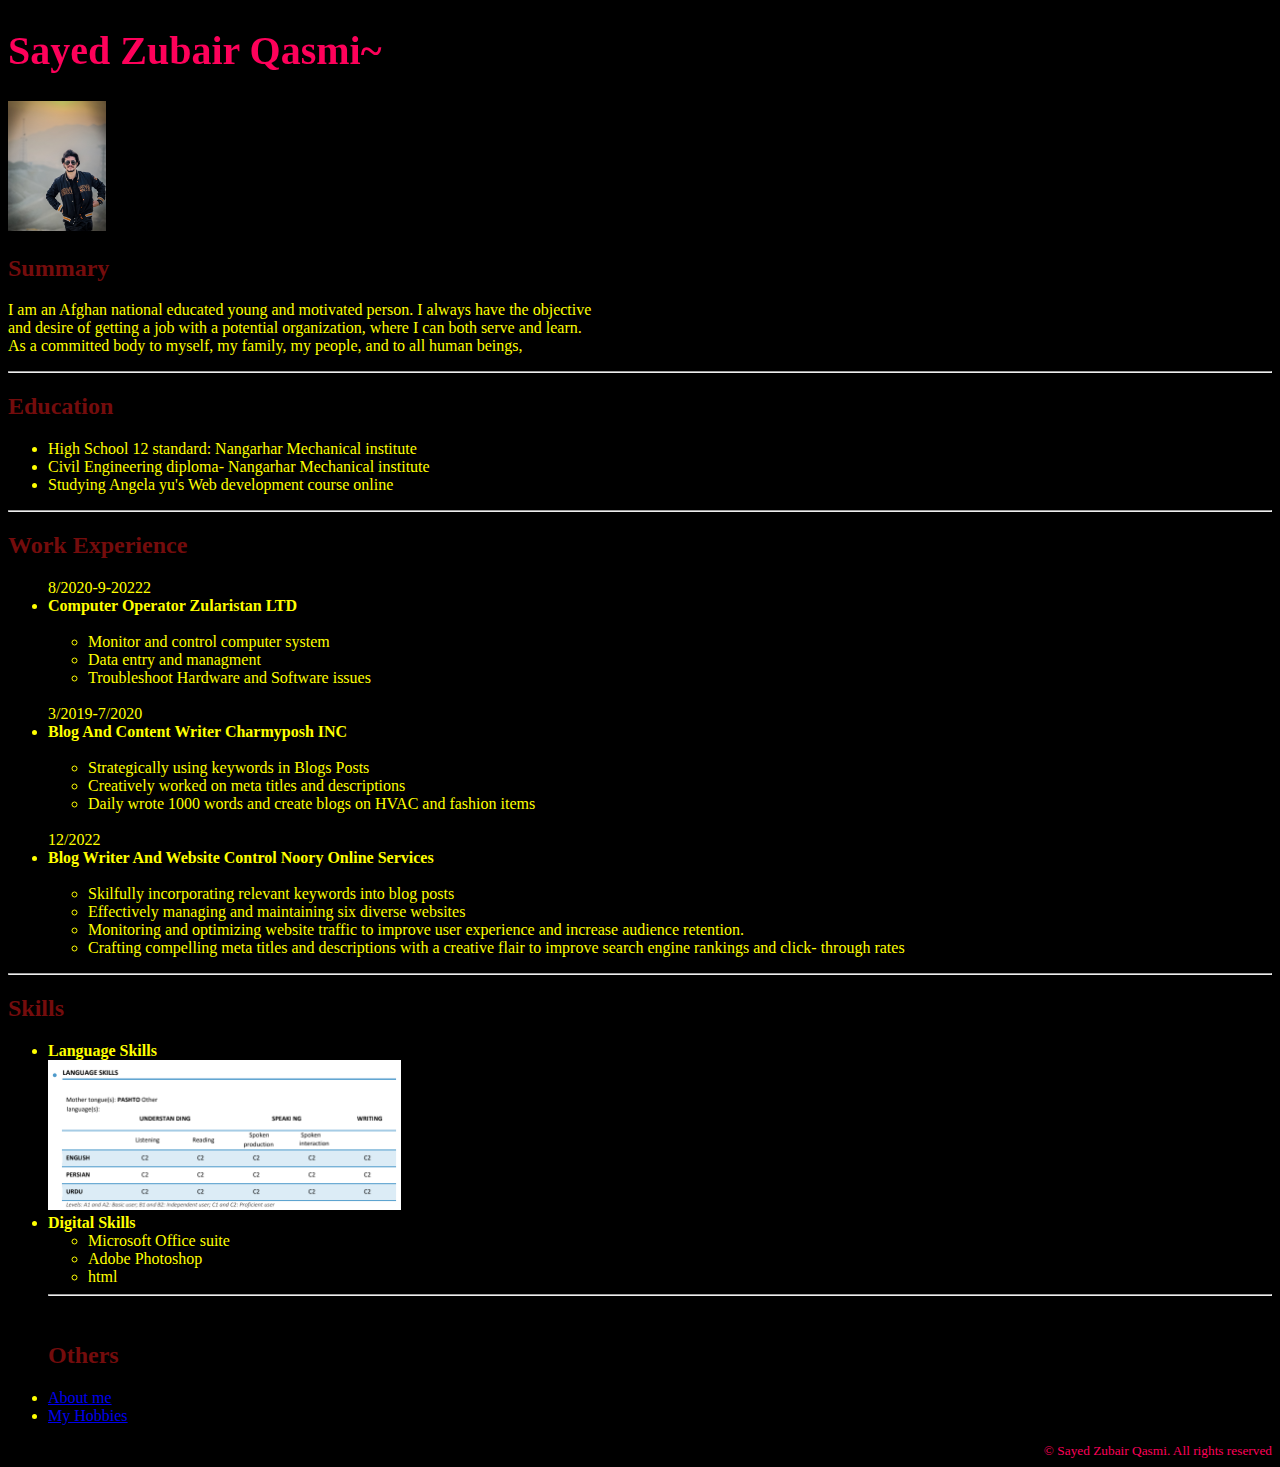
<file: index.html>
<!DOCTYPE html>
<html lang="en">
<head>
   
    <title>My Resume</title>
</head>
<link rel="stylesheet" href="./style.css">
<style>
    
    body {
      font-size: 16px;
    }
    </style>
<body>
<h1 >Sayed Zubair Qasmi~</h1>
<img src="./Assets/IMG_9979.jpg" height="130" alt="Sayed zubair wearing black jacket with glasses">

    <h2 style="color:rgb(116, 12, 12);">Summary</h2>
<p> I am an Afghan national educated young and motivated person. I always have the objective <br>
    and desire  of getting a job with a potential organization, where I can both serve and learn. <br>
 As a committed body to myself, my family, my people, and to all human beings,</p>
<hr>
<h2 style="color:rgb(116, 12, 12);">Education</h2>
<ul>
    <li>High School 12 standard: Nangarhar Mechanical institute</li> 
    <li>Civil Engineering diploma- Nangarhar Mechanical institute</li>
    <li>Studying Angela yu's Web development course online</li>
</ul>
<hr>
<h2 style="color:rgb(116, 12, 12);">Work Experience</h2>
<ul>
    8/2020-9-20222
   <b> <li>Computer Operator Zularistan LTD</li></b><br>
   <ul>
    <li>Monitor and control computer system</li>
    <li>Data entry and managment</li>
    <li>Troubleshoot Hardware and Software issues</li>
</ul>
<br>
 3/2019-7/2020
<b><li>Blog And Content Writer Charmyposh INC</li></b><br>
<ul>
    <li>Strategically using keywords in Blogs Posts</li>
    <li>Creatively worked on meta titles and descriptions</li>
    <li>Daily wrote 1000 words and create blogs on HVAC and fashion items</li>
</ul>
<br>
12/2022
<b><li>Blog Writer And Website Control Noory Online Services</li></b><br>
<ul>
    <li> Skilfully incorporating relevant keywords into blog posts</li>
    <li>Effectively managing and maintaining six diverse websites</li>
    <li>Monitoring and optimizing website traffic to improve user experience and increase audience retention.</li>
    <li>Crafting compelling meta titles and descriptions with a creative flair to improve search engine rankings and click-
        through rates</li>
</ul>
</ul>
<hr>
<h2 style="color:rgb(116, 12, 12);">Skills</h2>
<ul>
    <b> <li>Language Skills</li></b>
    <img src="./Assets/Language Skills.PNG" height="150" alt=""> <br>
   <b><li>Digital Skills</li></b>
   <ul>
    <li>Microsoft Office suite</li>
    <li>Adobe Photoshop</li>
    <li>html</li>
   </ul>
<hr>
<br>
<h2 style="color:rgb(116, 12, 12);">Others</h2>
<ul></ul>
<li class="About"><a href="./Public/contact.html">About me</a></li>
<li><a href="./Public/Hobbies.html">My Hobbies</a></li>

</ul>
<footer>
    <small>
        © Sayed Zubair Qasmi. All rights reserved
    </small>
</footer>

</body>
</html>
</file>
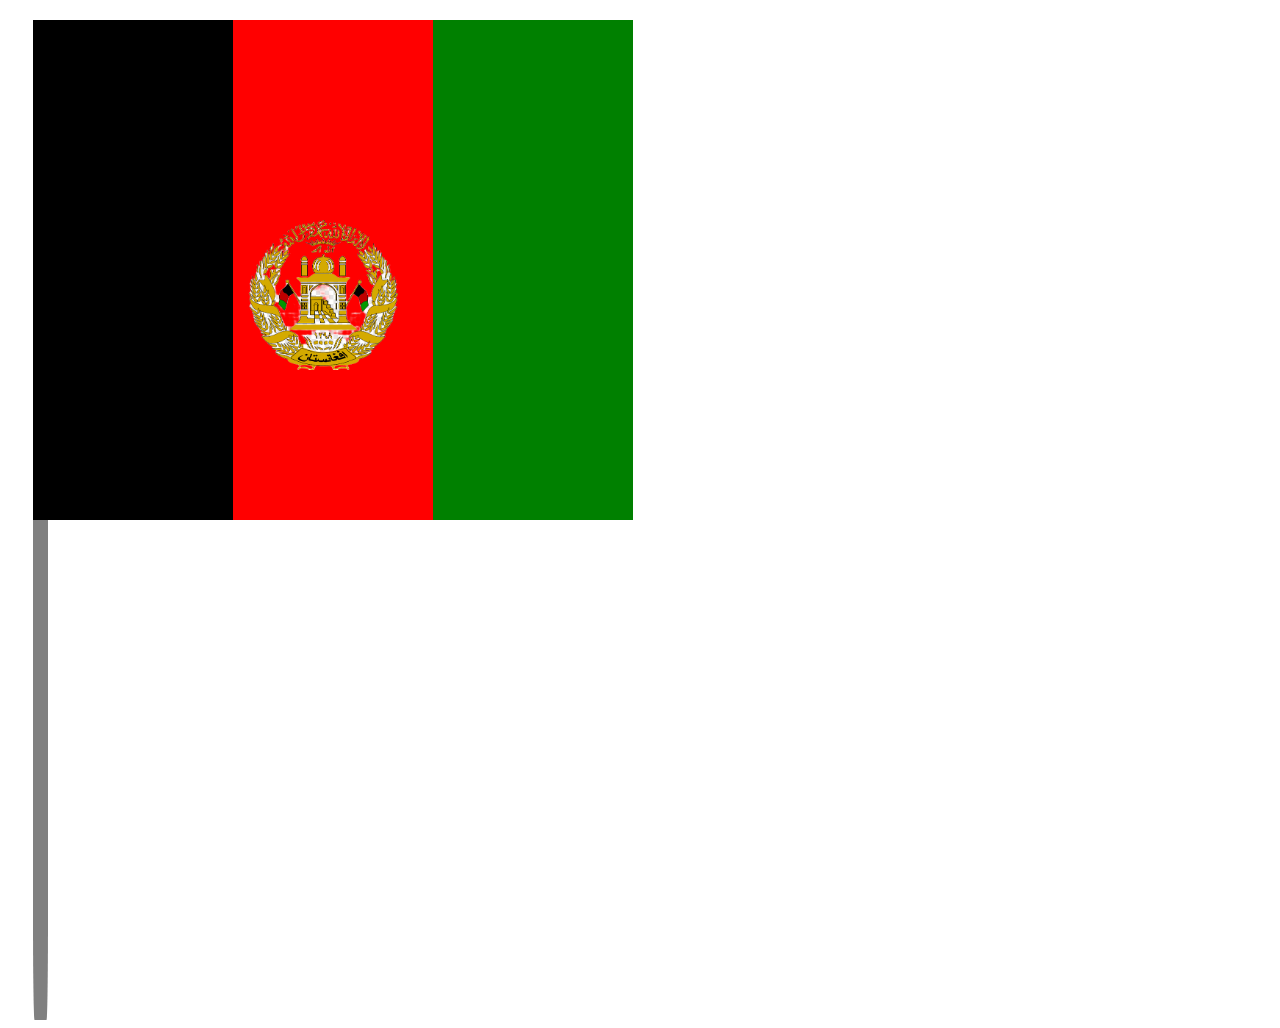
<file: Projects/Afghanistan Flag Project/Afg Flag by Zubair.html>
<!DOCTYPE html>
<html lang="en">
<head>
    <meta charset="UTF-8">
    <meta name="viewport" content="width=device-width, initial-scale=1.0">
    <title>Afghanistan Flag</title>
    <link rel="stylesheet" href="./stylesheet.css">
</head>
<body>
    <div id="stand">
    <Div class="black"> 
        
        <div class="red">
            <img id="logo" src="./img/afghanistan flag logo_processed.png" alt="">
    </div>
       <Div class="green"></Div>
    </Div>
    <div class="stair1">
        <div class="stair2"></div>
    </div>
</div>

 
</body>
</html>
</file>
<file: style.css>
body {
    background-color:black ;
    color: yellow;
}
h1 {
    font-size: 40px;
    background: linear-gradient(to right, #fe015a 35%, rgb(255,3,3));
    background-size: 200% auto;
    -webkit-background-clip: text;
    color: transparent;
    animation: gradient 3s linear infinite 

}
@keyframes identifier  {
    0%{
        background-position: 0% 75%;
    }
    
    50%{
        background-position: 100% 30%;
    }
    
    100%{
        background-position: 0% 75%;
    }
}
footer {
    text-align: right;
    color:#fe015a
}
.About [About Me]{
    color: rgb(167, 10, 10);
    
}
</file>
<file: Projects/Afghanistan Flag Project/stylesheet.css>
#stand {
    margin-left: 25px;
    background-color: grey;
    height: 1000px;
    width: 15px;
    margin-right: 10px;
    position: static;
    border-radius: 10%;
}


.black{
    background-color: black;
    height: 500px;
    width: 200px;
    border-radius: ;
    margin-top: -80px;
    
}
.black> .red{
    background-color: red;
    height: 500px;
    width: 200px;
    margin-top: 100px;
    margin-left: 200px;
    border-radius: ;

}

.black >.green {
    background-color: green;
    height: 500px;
    width: 200px;
    margin-top: -500px;
    margin-left: 400px;
    border-radius: ;
}

#logo {
    size: 100px;
    height: 150px;
    background-blend-mode: soft-light;
    padding-left: 10px;
    padding-top: 200px;
    
}
</file>
